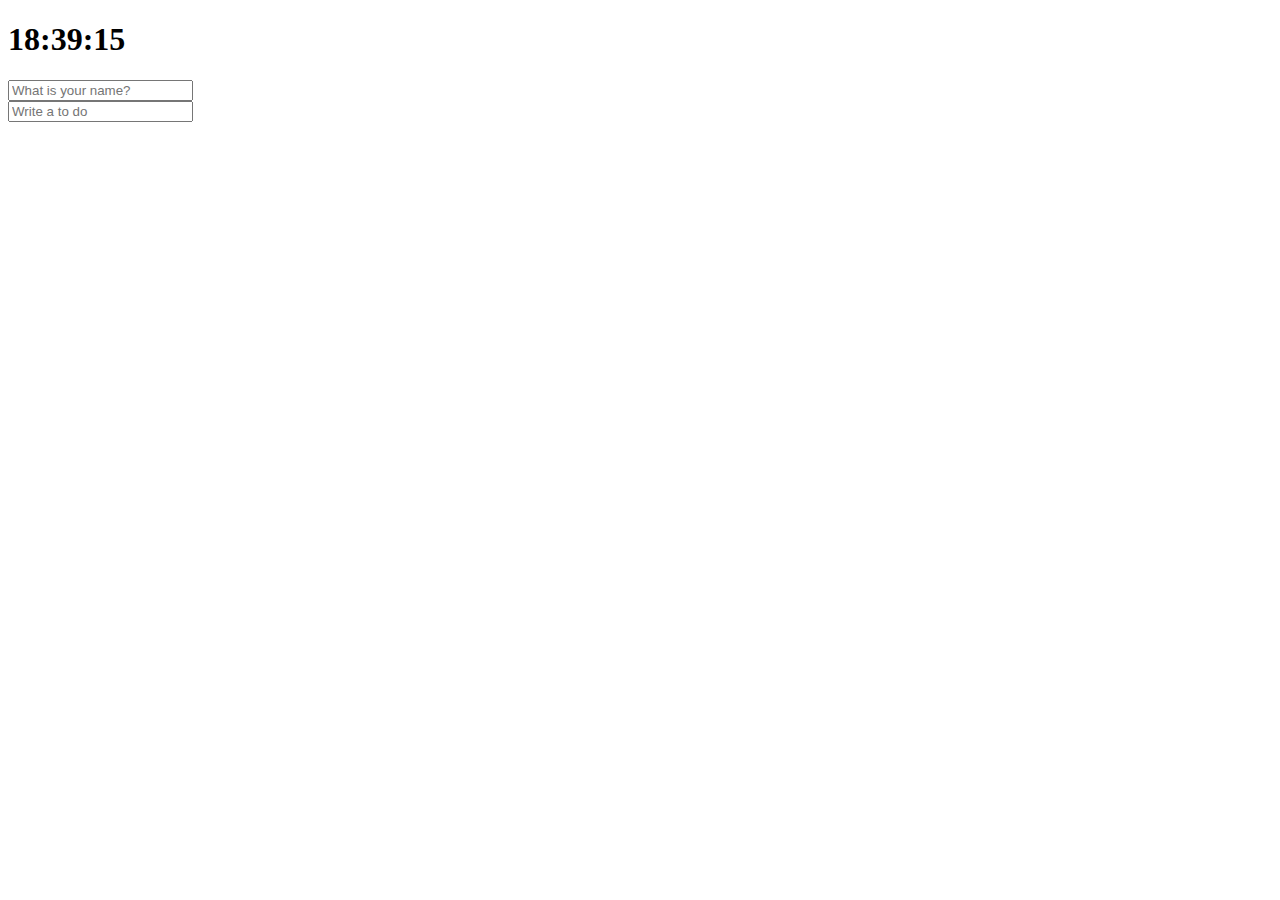
<file: Project_1/index.html>
<!DOCTYPE html>
<html lang="en">
<head>
    <meta charset="UTF-8">
    <meta http-equiv="X-UA-Compatible" content="IE=edge">
    <meta name="viewport" content="width=device-width, initial-scale=1.0">
    <title>Clock Page</title>
    <link rel="stylesheet" href="style.css" />
</head>
<body>
    <div class="js-clock">
        <h1>00:00:00</h1>
    </div>
    <form class="js-form form">
        <input type="text" placeholder="What is your name?" />
    </form>
    <h4 class="js-greeting greeting"></h4>
    <form class="js-toDoForm">
        <input type="text" placeholder="Write a to do" />
    </form>
    <ul class="js-toDoList">
        
    </ul>
    <script src="clock.js"></script>
    <script src="greeting.js"></script>
    <script src="todo.js"></script>
</body>
</html>
</file>
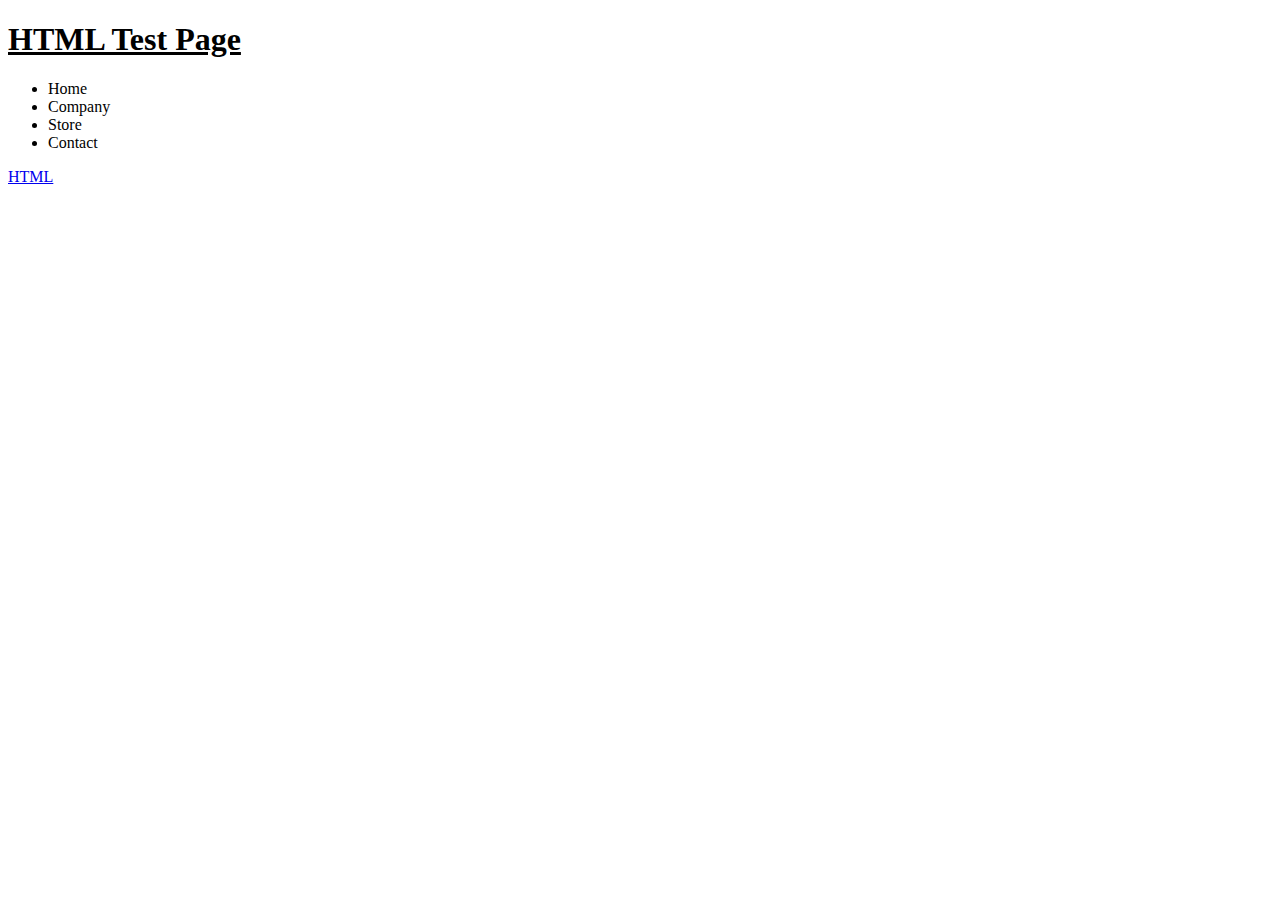
<file: 1.html>
<!doctype html>
<html>

<head>
    <title>KBD_Problem1</title>
    <meta charset="utf-8">
</head>

<body>
    <h1><u>HTML Test Page</u></h1>
    <ul>    
        <li>Home</li>
        <li>Company</li>
        <li>Store</li>
        <li>Contact</li>
    </ul>
    <p>
        <a href="https://www.w3.org/TR/html5/" 
        target="_blank" 
        title="html5 specification">
        HTML
        </a>

    </p>
</body>

</html>
</file>
<file: Project_1/style.css>
.form, 
.greeting {
    display: none;
}

.showing {
    display: block;
}
</file>
